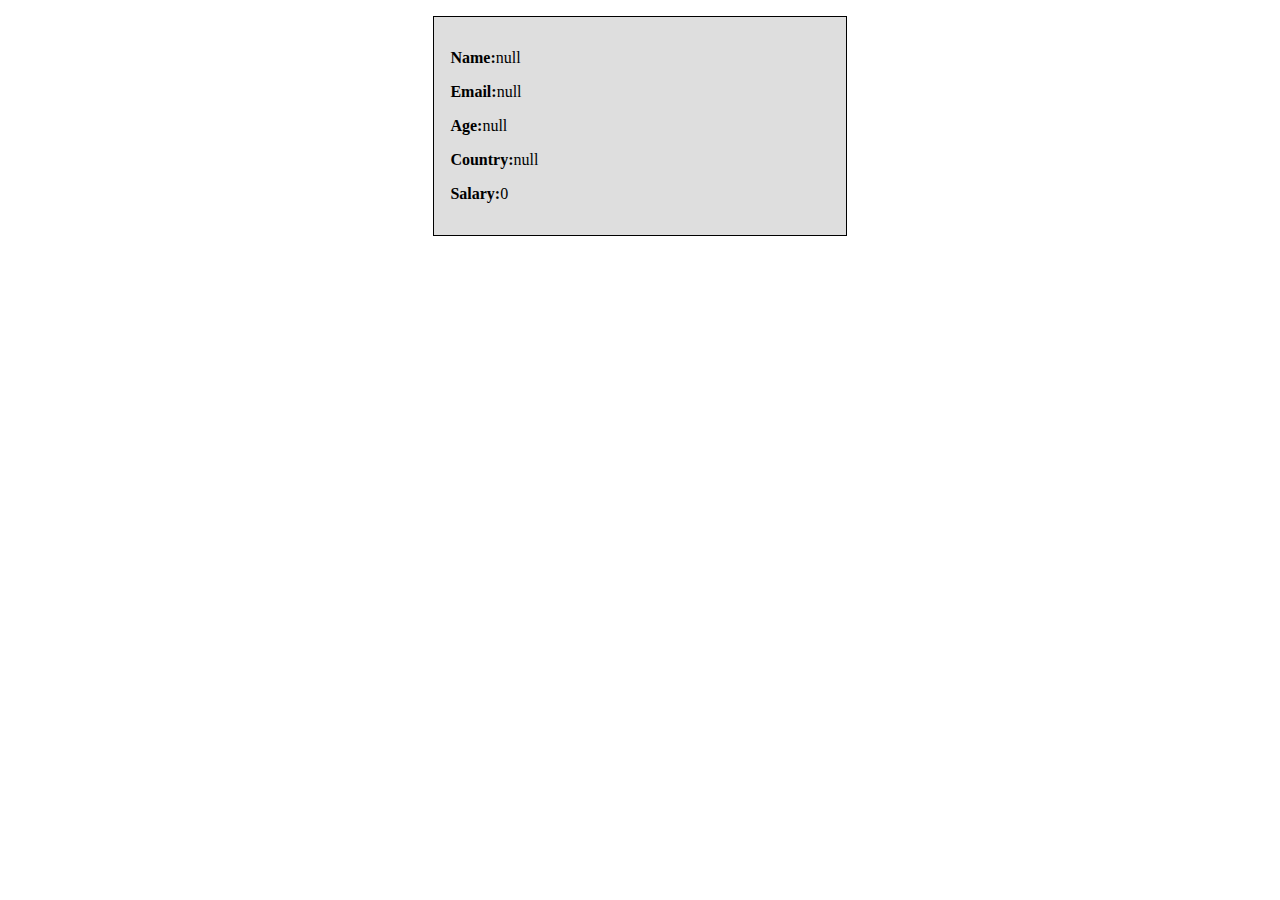
<file: index.html>
<!DOCTYPE html>
<html lang="en">
<head>
    <meta charset="UTF-8">
    <meta http-equiv="X-UA-Compatible" content="IE=edge">
    <meta name="viewport" content="width=device-width, initial-scale=1.0">
    <title>Document</title>
   <script src="practice.js"></script>
   <link rel="stylesheet" href="style.css">
   <link rel="shortcut icon" href="#">

</head>
<body>
     
</body>
</html>
</file>
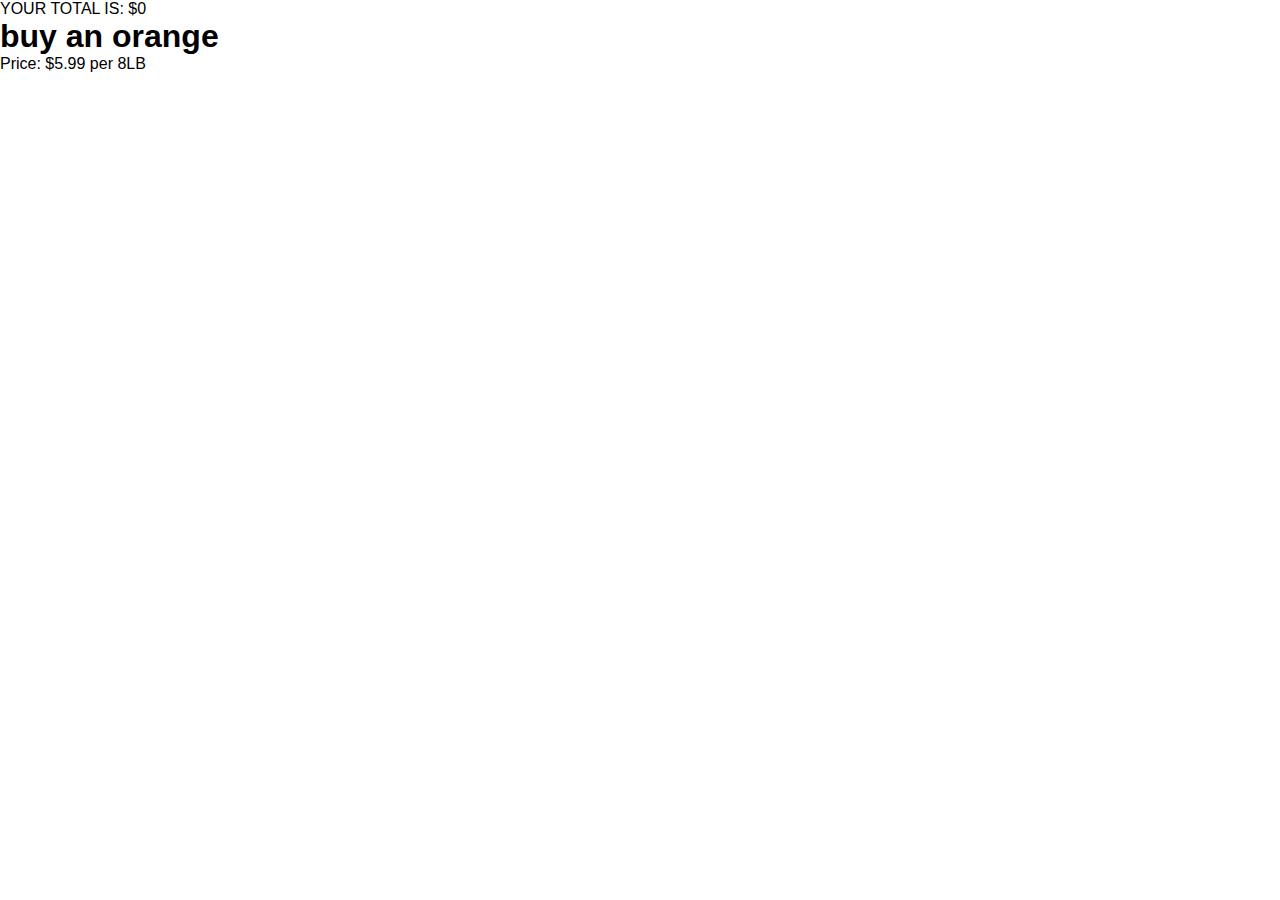
<file: 103assignment2.html>
<!DOCTYPE html>
<html lang="en">
<head>
  <meta charset="UTF-8">
  <meta http-equiv="X-UA-Compatible" content="IE=edge">
  <meta name="viewport" content="width=device-width, initial-scale=1.0">
  <link rel="stylesheet" href="store.css">
  <script src="store.js"></script>
  <title>store</title>
</head>
<body>
  <h1>buy an orange</h1>
    <p>Price: $5.99 per 8LB</p>
</body>
</html>
</file>
<file: style.css>
.error{
    color: red;
}

.container{
    background-color: #dedede;
    border: 1px black solid;
    width: 30%;
    margin: 1rem auto;
    padding: 1rem;
}

span{
    font-weight: bold;
}
</file>
<file: store.css>
*{
    margin: 0;
    padding: 0;
    box-sizing: border-box;
    font-family: sans-serif;
}
</file>
